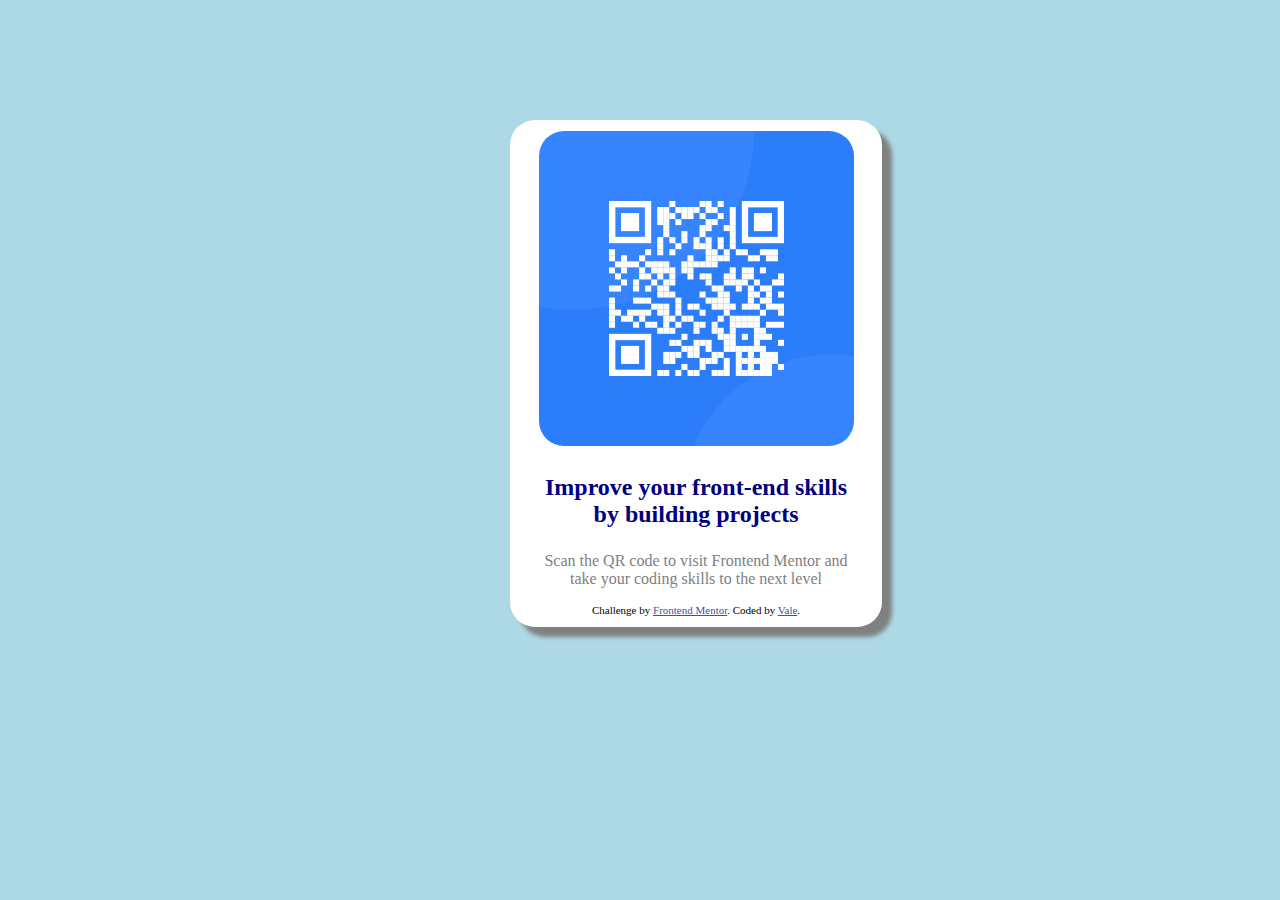
<file: index.html>
<!DOCTYPE html>
<html lang="en">
<head>
  <meta charset="UTF-8">
  <meta name="viewport" content="width=device-width, initial-scale=1.0"> <!-- displays site properly based on user's device -->
  <link rel="stylesheet" href="QR_Code/qr-code-component-main/style.css"/>

  <link rel="icon" type="image/png" sizes="32x32" href="./images/favicon-32x32.png">
  
  <title>Frontend Mentor | QR code component</title>

  <!-- Feel free to remove these styles or customise in your own stylesheet 👍 -->
  <style>
    .attribution { font-size: 11px; text-align: center; }
    .attribution a { color: hsl(228, 45%, 44%); }
  </style>
</head>
<body>

  <div class="container">
<div class="qr"></div>
<img class="qrimage" src="QR_Code/qr-code-component-main/images/image-qr-code.png">
 <p class="qrTitle"> Improve your front-end skills by building projects</p>

  <p>Scan the QR code to visit Frontend Mentor and take your coding skills to the next level</p>
  
  <div class="attribution">
    Challenge by <a href="https://www.frontendmentor.io?ref=challenge" target="_blank">Frontend Mentor</a>. 
    Coded by <a href="https://github.com/vtmsaenz/FM-QRPage" target="_blank">Vale</a>.
    </div>
  </div>
</div>
</body>
</html>
</file>
<file: QR_Code/qr-code-component-main/style.css>
body {
    background-color: lightblue;
    text-align: center;
    padding: 2rem 0 0 2rem;
}

p {
    font-size: 1rem;
    padding-left: 10px;
    padding-right: 10px;
    color: grey;
}


.container {
    background-color: white;
    width: 70%;
    text-align: center;
    padding: .7rem;
    margin: auto;
    min-width: 300px;
    max-width: 600px;
    border-radius: 25px;
    box-shadow: 10px 10px 4px grey;
    

}

.qrTitle {
    font-weight:bold;
    color: navy;
    font-size: 1.5rem;
    
}

.qr {
    width: 15rem;

}

.qrimage {
    width: 90%;
    border-radius: 25px;
}

@media only screen and (min-width: 600px) {
    /* For mobile phones: */
   .container {
    width: 350px;
    }
    body {
        
        padding: 7rem 0 0 7rem; 
    }
  }
</file>
